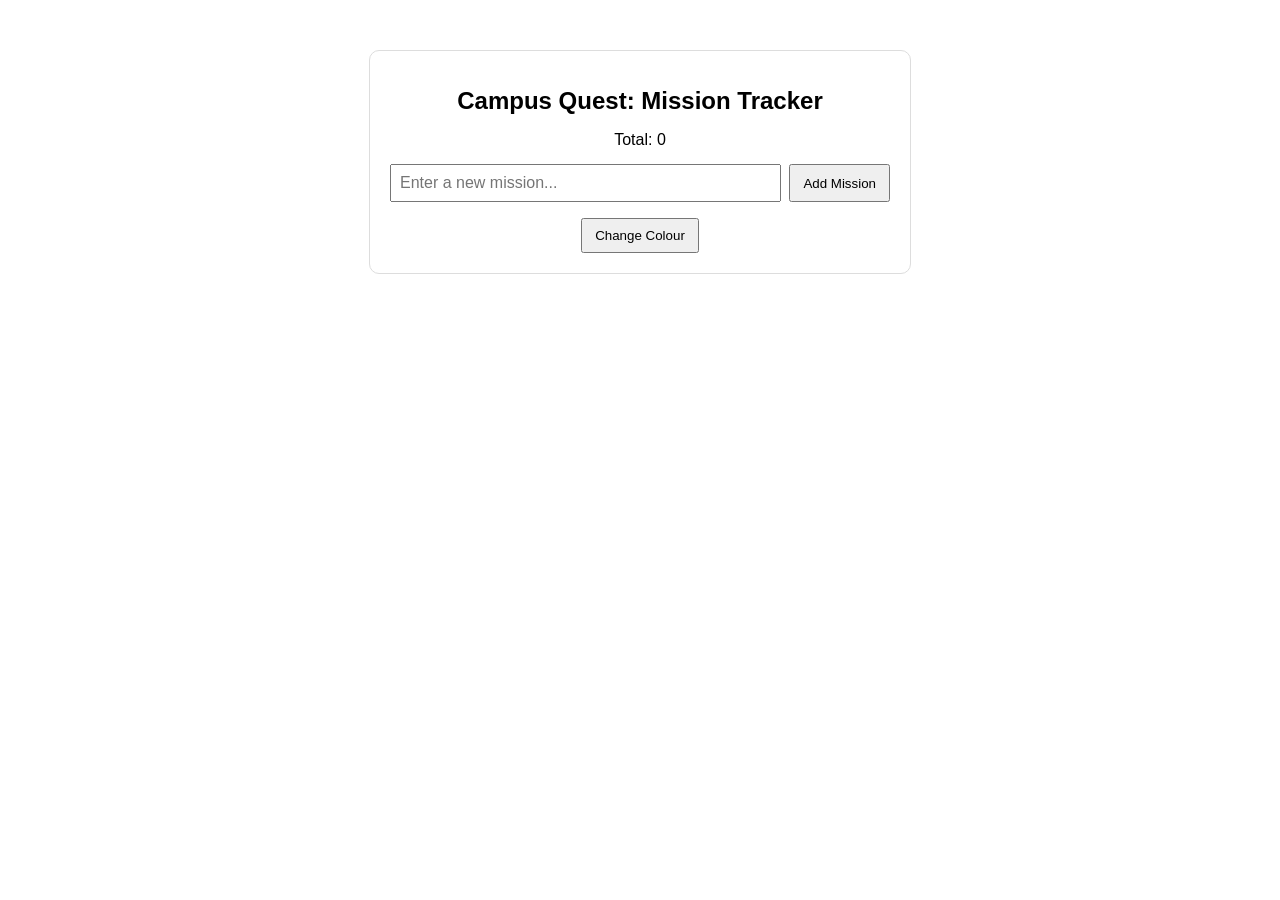
<file: index.html>
<!DOCTYPE html>
<html lang="en">
<head>
  <meta charset="UTF-8">
  <meta name="viewport" content="width=device-width, initial-scale=1.0">
  <title>Campus Quest - Mission Tracker</title>
  <link rel="stylesheet" href="script.css">
</head>
<body>
  <div class="container">
    <h1>Campus Quest: Mission Tracker</h1>

    <div class="count">
      <p>Total: <span id="total">0</span></p>
    </div>

    <div class="input-area">
      <input type="text" id="mission" placeholder="Enter a new mission...">
      <button onclick="addMission()">Add Mission</button>
    </div>

    <ul id="missionlist"></ul>

    <button class="colour-btn" onclick="changeColour()">Change Colour</button>
  </div>

  <script src="script.js"></script>
</body>
</html>
</file>
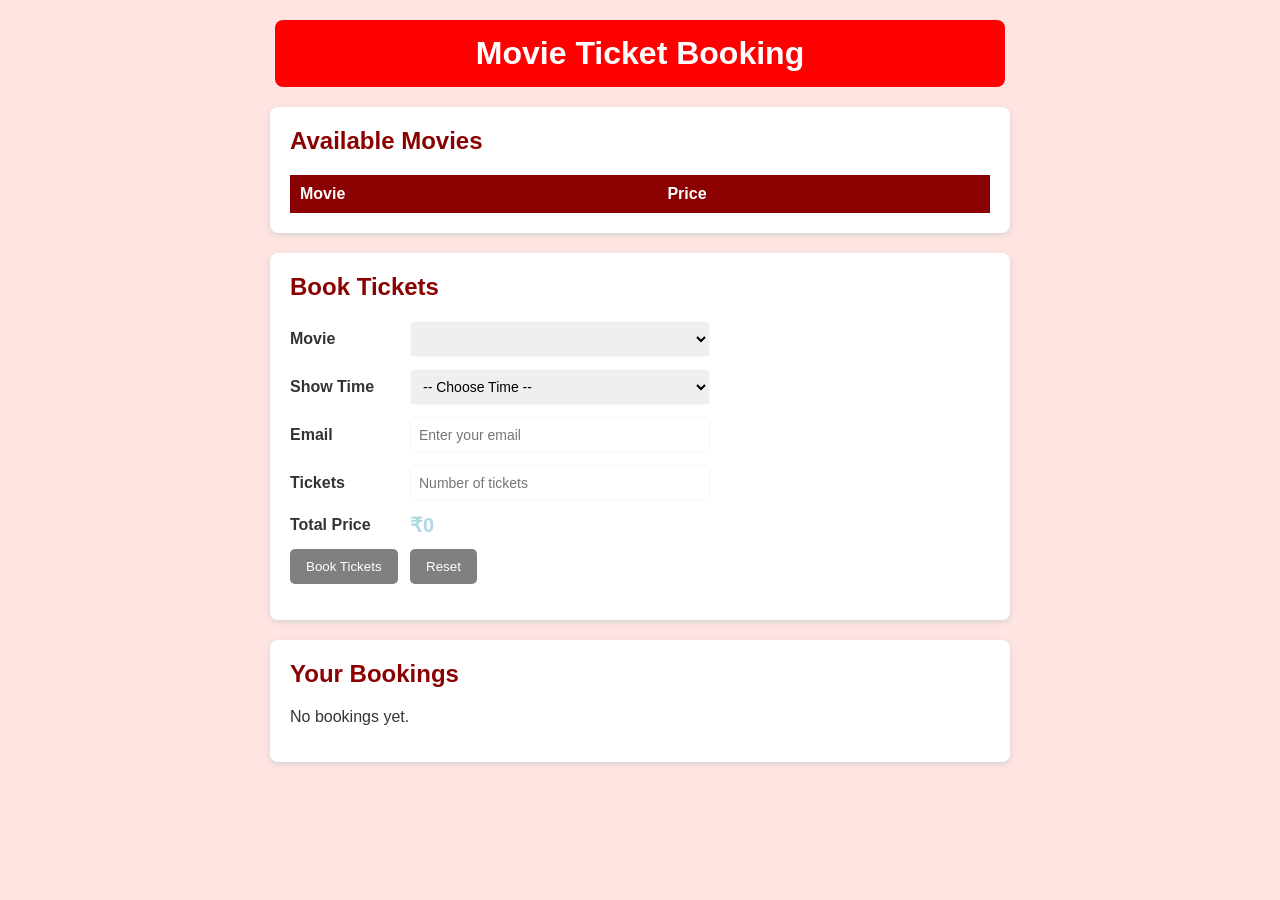
<file: movie.html>
<!DOCTYPE html>
<html>
<head>
  <title>Movie Ticket Booking</title>
  <link rel="stylesheet" href="movie.css">
</head>
<body>

  <div class="header">
    <h1>Movie Ticket Booking</h1>
  </div>

  <div class="box">
    <h2>Available Movies</h2>
    <table>
      <tr>
        <th>Movie</th>
        <th>Price</th>
      </tr>
      <tbody id="movieList"></tbody>
    </table>
  </div>

  <div class="box">
    <h2>Book Tickets</h2>

    <div class="row">
      <label>Movie</label>
      <select id="movieSelect"></select>
    </div>

    <div class="row">
      <label>Show Time</label>
      <select id="showtimeSelect">
        <option value="">-- Choose Time --</option>
        <option>10:00 AM</option>
        <option>1:00 PM</option>
        <option>4:00 PM</option>
        <option>7:00 PM</option>
      </select>
    </div>

    <div class="row">
      <label>Email</label>
      <input type="text" id="email" placeholder="Enter your email">
    </div>

    <div class="row">
      <label>Tickets</label>
      <input type="text" id="quantity" placeholder="Number of tickets">
    </div>

    <div class="row">
      <label>Total Price</label>
      <span class="total">₹<span id="total">0</span></span>
    </div>

    <div class="buttons">
      <button id="bookBtn">Book Tickets</button>
      <button id="resetBtn" class="grey">Reset</button>
    </div>

    <p id="message" class="message"></p>
  </div>

  <div class="box">
    <h2>Your Bookings</h2>
    <p>No bookings yet.</p>
  </div>

  <script src="movie.js"></script>
</body>
</html>
</file>
<file: script.css>
body {
  font-family: Arial, sans-serif;
  background-color: white;
  margin: 0;
  padding: 20px;
  transition: background-color 0.3s;
}

.container {
  max-width: 500px;
  margin: 30px auto;
  padding: 20px;
  background-color: white;
  border: 1px solid #ddd;
  border-radius: 10px;
}

h1 {
  text-align: center;
  font-size: 1.5em;
}

.count {
  text-align: center;
  margin-bottom: 15px;
}

.count p {
  margin: 0;
}

.input-area {
  display: flex;
  gap: 8px;
}

.input-area input {
  flex: 1;
  padding: 8px;
  font-size: 1em;
}

.input-area button {
  padding: 8px 12px;
  cursor: pointer;
}

button {
  cursor: pointer;
}

.delete-btn {
  padding: 6px 10px;
  background-color: #e63946;
  color: #ffffff;
  border: none;
  border-radius: 4px;
}

.colour-btn {
  display: block;
  margin: 15px auto 0;
  padding: 8px 12px;
}

ul {
  list-style: none;
  padding: 0;
}

li {
  display: flex;
  justify-content: space-between;
  align-items: center;
  padding: 10px;
  margin: 8px 0;
  background-color: #f2f2f2;
  border-radius: 5px;
  cursor: pointer;
}

li.completed {
  background-color: #b7e4a6;
  color: #2d6a1f;
  text-decoration: line-through;
}
</file>
<file: movie.css>
body {
  font-family: Arial, sans-serif;
  background: mistyrose;
  margin: 0;
  padding: 20px;
  color: #333;
}

.header {
  background: red;
  color: white;
  text-align: center;
  padding: 15px;
  border-radius: 8px;
  margin: 0 auto 20px auto;
  max-width: 700px;
}

.header h1 {
  margin: 0;
}

.box {
  background: white;
  padding: 20px;
  border-radius: 8px;
  box-shadow: 0 2px 6px lightgray;
  margin: 0 auto 20px auto;
  max-width: 700px;
}

h2 {
  color: darkred;
  margin-top: 0;
}

.row {
  display: flex;
  align-items: center;
  margin-bottom: 12px;
}

.row label {
  width: 120px;
  font-weight: bold;
}

.row input,
.row select {
  width: 300px;
  height: 36px;
  box-sizing: border-box;
  padding: 0 8px;
  font-size: 14px;
  font-family: Arial, sans-serif;
  border: 1px solid aliceblue;
  border-radius: 4px;
}

.total {
  font-size: 20px;
  font-weight: bold;
  color: lightblue;
}

.buttons {
  margin-top: 10px;
}

button {
  background: grey;
  color: white;
  border: none;
  padding: 10px 16px;
  border-radius: 5px;
  cursor: pointer;
  margin-right: 8px;
}

button:hover {
  background: pink;
}

.grey {
  background: gray;
}

table {
  width: 100%;
  border-collapse: collapse;
}

th {
  background: darkred;
  color: white;
  padding: 10px;
  text-align: left;
}

td {
  padding: 10px;
  border-bottom: 1px solid pink;
}

.message {
  font-weight: bold;
  color: darkred;
}
</file>
